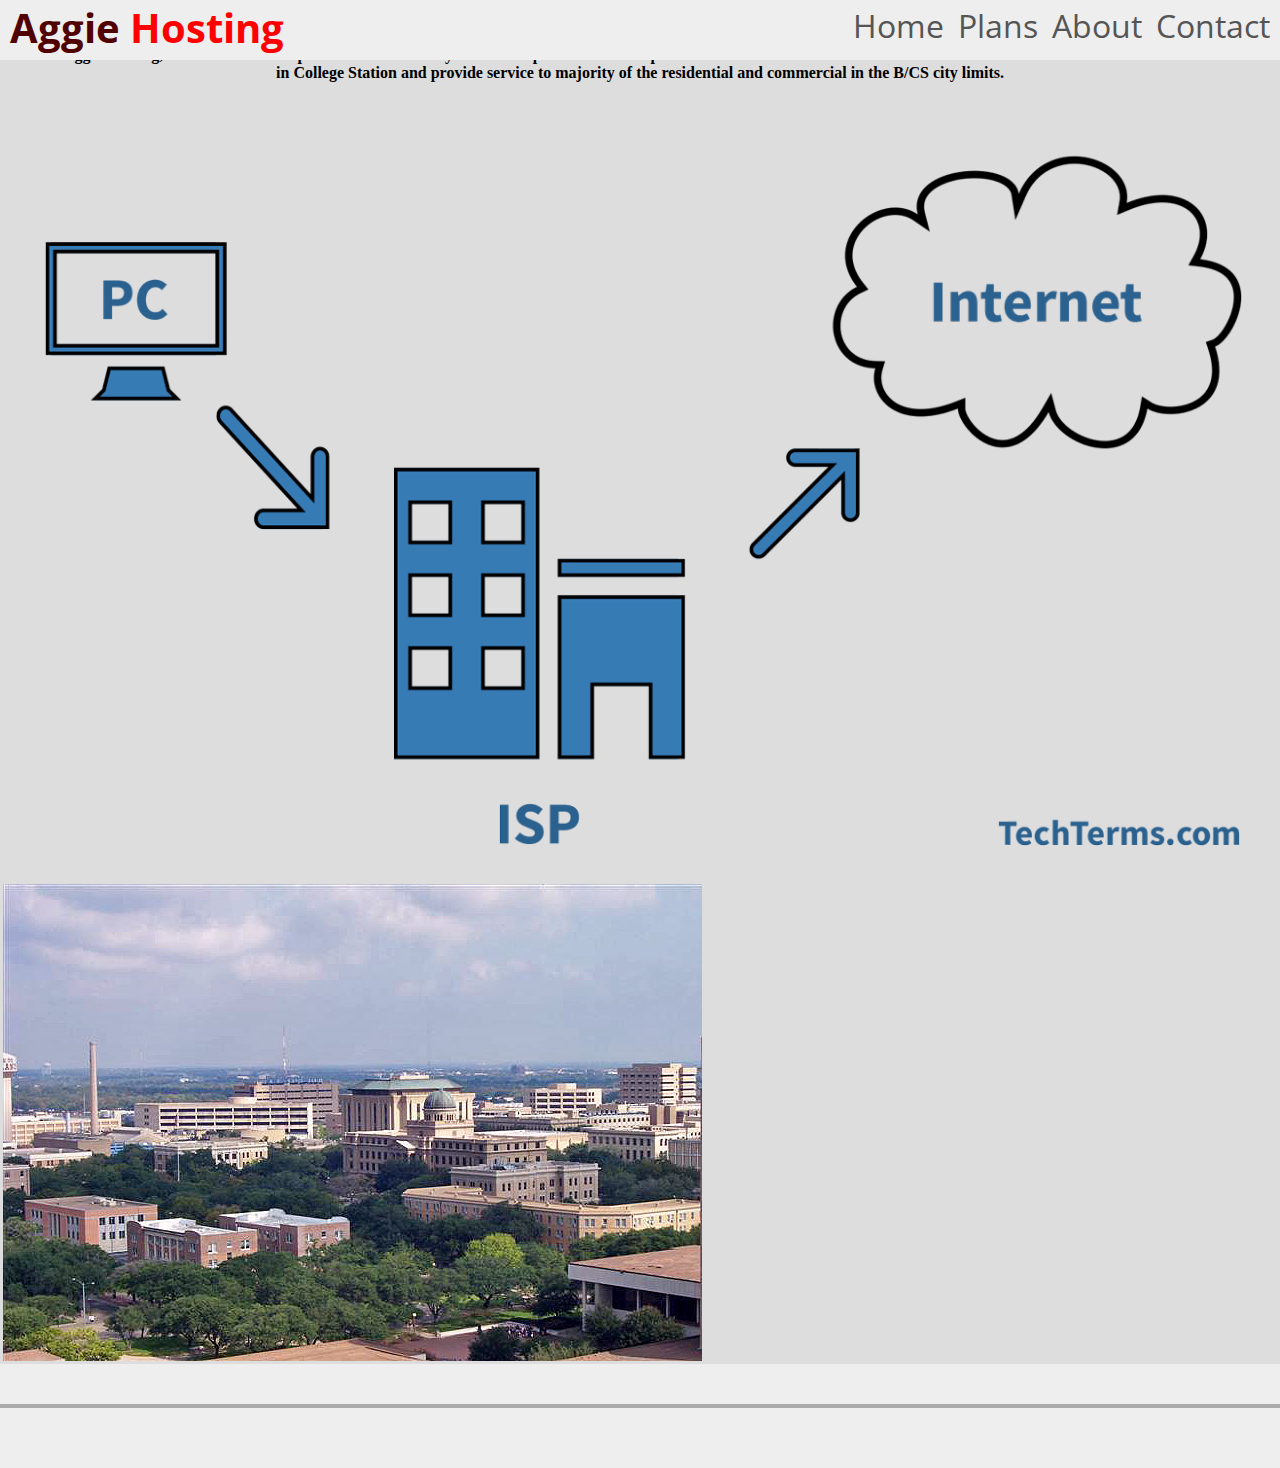
<file: about-us.html>
<!DOCTYPE html>
<html>
	<head>
		<title>CheesePuffs | Home</title>
		<link href="https://fonts.googleapis.com/css?family=Open+Sans" rel="stylesheet">
    <link rel="stylesheet" type="text/css" href="./css/base.css"></link>
    <link rel="stylesheet" type="text/css" href="./css/about-us-1.css"></link>
  </head>
  
	<body>
		<header>
			<h1><span class="title">Aggie</span> Hosting</h1>
			<div class="nav">
				<ul>
          <li><a href="./home.html">Home</a></li>
					<li><a href="./plans.html">Plans</a></li>
					<li><a href="./about-us.html">About</a></li>
					<li><a href="./contact.html">Contact</a></li>
				</ul>
			</div>
		</header>
    <div class="about-info">
				<center><h2>About Us</h2>
        <div class="about-text">
          <table>
            <tr>
              <th>

                  <p >We are Aggie Hosting, an internet service provider. We currently offer three plans but soon expect to offer more because of the recent influx of new customers. Our main office is located in College Station and provide service to majority of the residential and commercial in the B/CS city limits. </p>
                  
              </th>
              <tr>
                <td>
                    <img src="./img/aboutus.png" alt="isp" >
                </td>
              </tr>
            <tr>
              <td>
                  <img src="./img/aboutus2.jpg" alt="CS" >

       

              </td>
            </tr>
              </th>
            </tr>
          </table>
        </div>
			</div>
    </center>




    <div class="divider"></div>
		<footer></footer>
	</body>
</html>
</file>
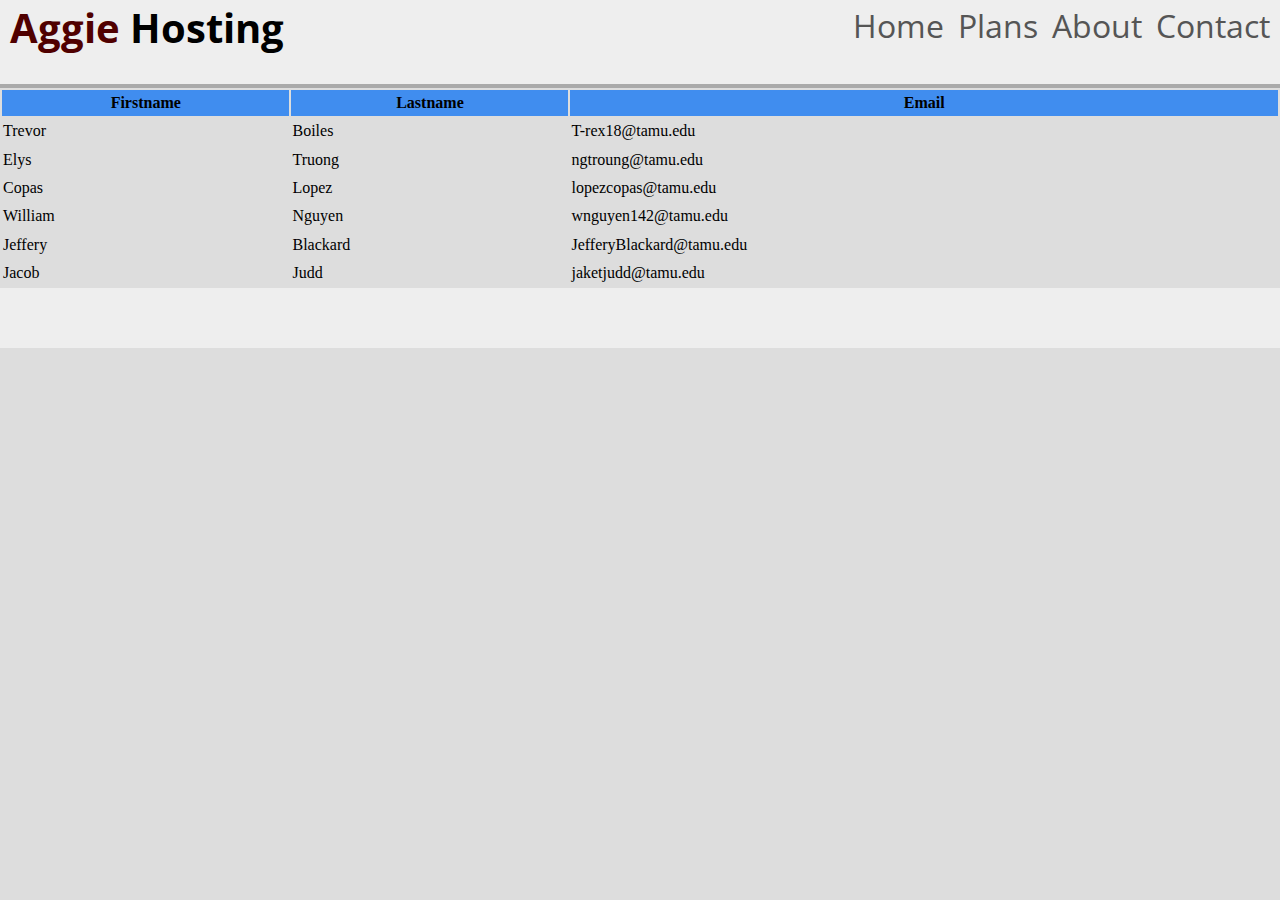
<file: contact.html>
<!DOCTYPE html>
  <html>
      <head>
          <title>CheesePuffs | Home</title>
          <link href="https://fonts.googleapis.com/css?family=Open+Sans" rel="stylesheet">
          <link rel="stylesheet" type="text/css" href="./css/base.css"></link>
          <link rel="stylesheet" type="text/css" href="./css/contact.css"></link>
      </head>
      <body>
          <header>
              <h1><span class="title">Aggie</span> Hosting</h1>
              <div class="nav">
                  <ul>
            <li><a href="./home.html">Home</a></li>
                      <li><a href="./plans.html">Plans</a></li>
                      <li><a href="./about-us.html">About</a></li>
                      <li><a href="./contact.html">Contact</a></li>
                  </ul>
              </div>
          </header>
      <div class="divider"></div>
      <div class="divider"></div>
      <table style=>
           <tr>
              <th style:"text-align:left;">Firstname</th>
              <th>Lastname</th> 
              <th>Email</th>
            </tr>
            <tr>
              <td>Trevor </td>
              <td>Boiles </td> 
              <td>T-rex18@tamu.edu </td>
            </tr>
            <tr>
                <td>Elys </td>
                <td>Truong </td> 
                <td>ngtroung@tamu.edu </td>
            </tr>
            <tr>
                <td>Copas </td>
                <td>Lopez </td> 
                <td>lopezcopas@tamu.edu </td>
            </tr>
            <tr>
                <td>William </td>
                <td>Nguyen </td>
                <td>wnguyen142@tamu.edu </td>
            </tr>
            <tr>
                <td>Jeffery </td>
                <td>Blackard </td>
                <td>JefferyBlackard@tamu.edu </td>
            </tr>
            <tr>
                <td>Jacob </td>
                <td>Judd </td>
                <td>jaketjudd@tamu.edu </td>
            </tr>
          </table>
        <footer></footer>
      </body>
  </html>
</file>
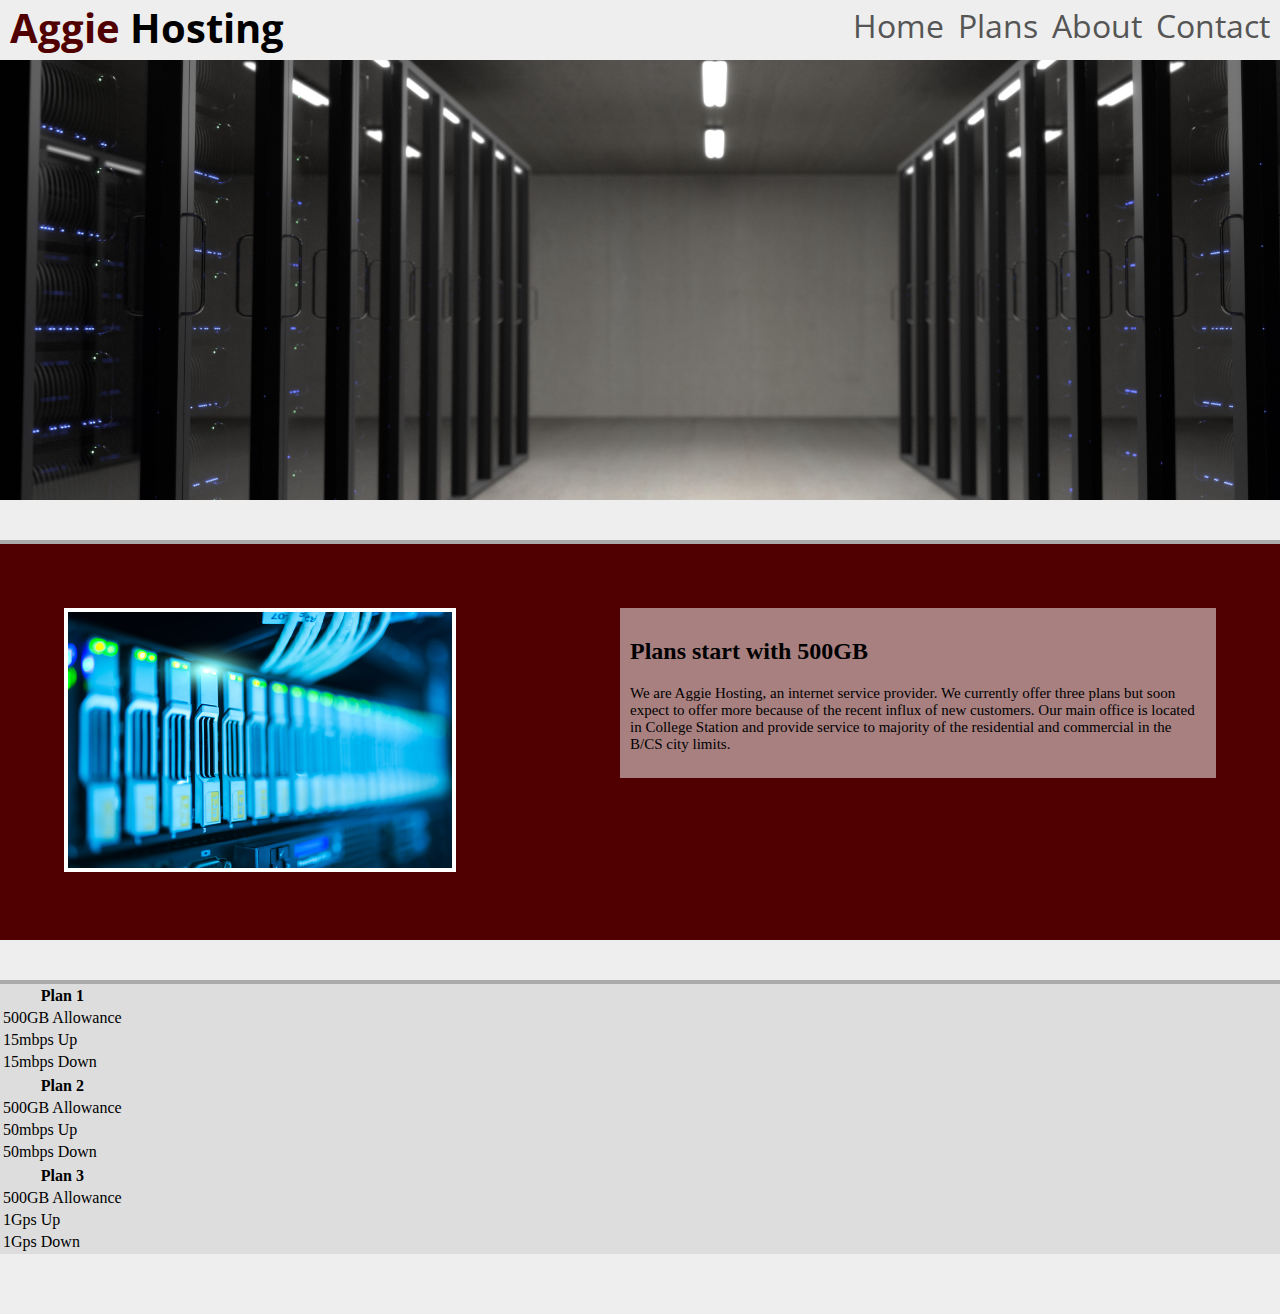
<file: home.html>
<!DOCTYPE html>
<html>
	<head>
		<title>CheesePuffs | Home</title>
		<link href="https://fonts.googleapis.com/css?family=Open+Sans" rel="stylesheet">
		<link rel="stylesheet" type="text/css" href="./css/base.css"></link>
		<link rel="stylesheet" type="text/css" href="./css/home.css"></link>
	</head>
	<body>
		<header>
			<h1><span class="title">Aggie</span> Hosting</h1>
			<div class="nav">
				<ul>
					<li><a href="./home.html">Home</a></li>
					<li><a href="./plans.html">Plans</a></li>
					<li><a href="./about-us.html">About</a></li>
					<li><a href="./contact.html">Contact</a></li>
				</ul>
			</div>
		</header>
		<section class="display-box">
		</section>
		<div class="divider"></div>
		<div class="description">
			<img src="./img/servers2.jpg" alt="" class="description-img">
			<div class="description-info">
				<h2>Plans start with 500GB</h2>

				<p>We are Aggie Hosting, an internet service provider. We currently offer three plans but soon expect to offer more because of the recent influx of new customers. Our main office is located in College Station and provide service to majority of the residential and commercial in the B/CS city limits.  </p>

			</div>
		</div>
		<div class="divider"></div>
		<div class="plans">
			<div class="plan1">
				<table id=plan1>
					<tr><th>Plan 1</th></tr>
					<tr><td>500GB Allowance</td></tr>
					<tr><td>15mbps Up</td></tr>
					<tr><td>15mbps Down</td></tr>
				</table>
			</div>

			<div class="plan2">
				<table id=plan2>
					<tr><th>Plan 2</th></tr>
					<tr><td>500GB Allowance</td></tr>
					<tr><td>50mbps Up</td></tr>
					<tr><td>50mbps Down</td></tr>
				</table>
			</div>

			<div class="plan3">
				<table id=plan3>
					<tr><th>Plan 3</th></tr>
					<tr><td>500GB Allowance</td></tr>
					<tr><td>1Gps Up</td></tr>
					<tr><td>1Gps Down</td></tr>
				</table>
			</div>
		</div>
		<footer></footer>
	</body>
</html>
</file>
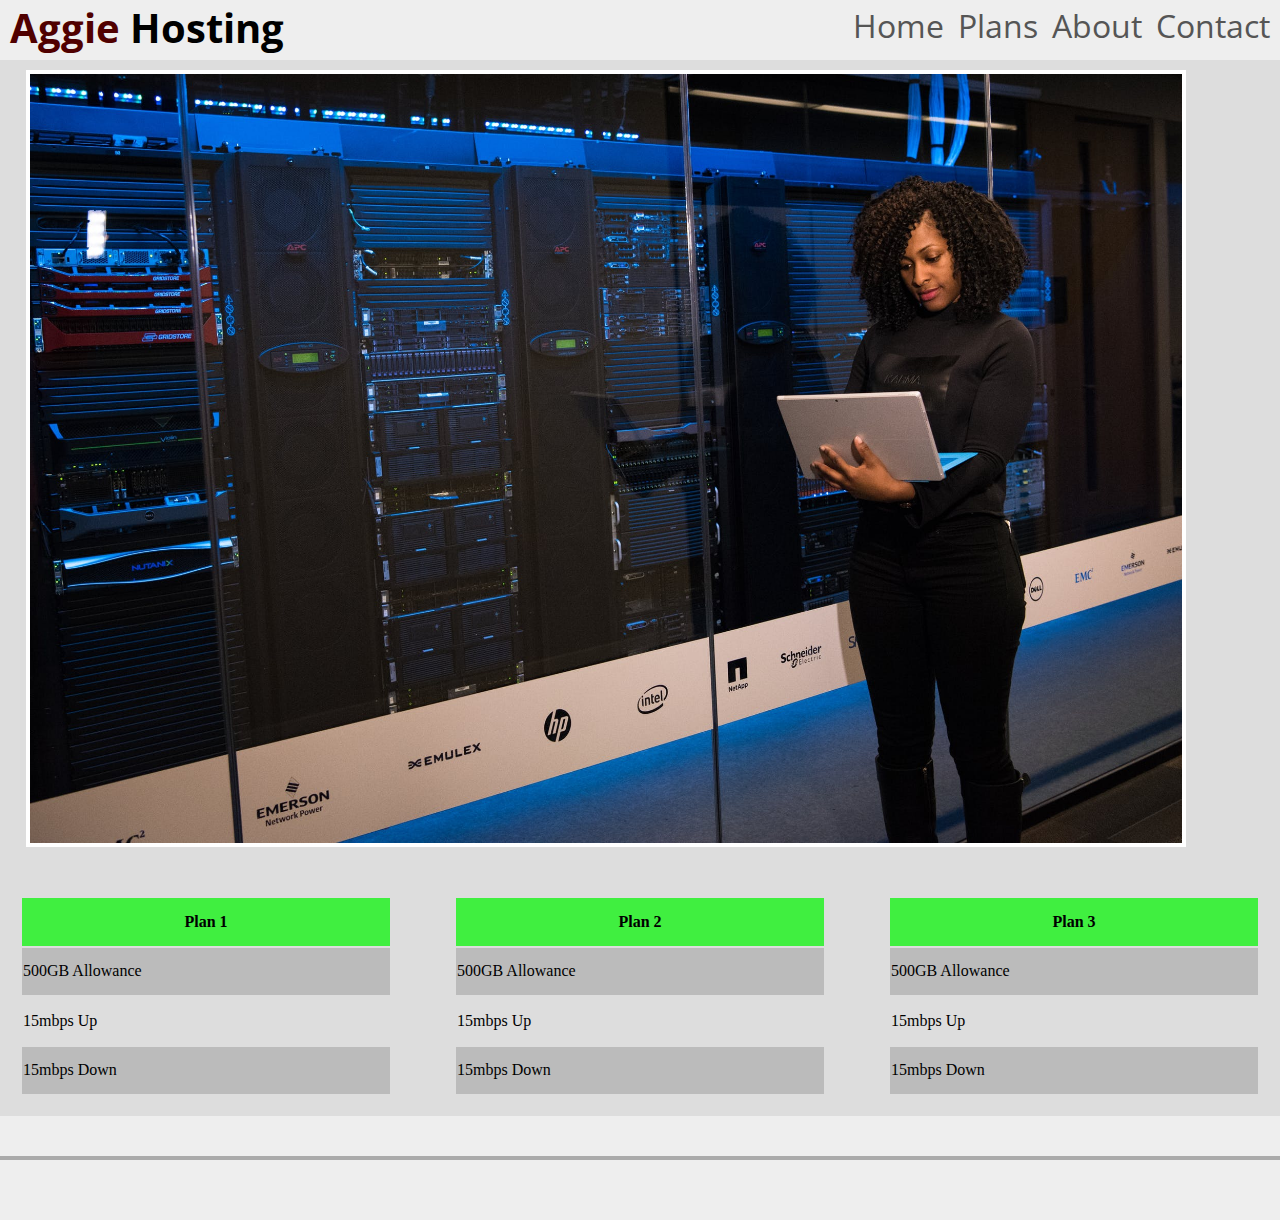
<file: plans.html>
<!DOCTYPE html>
<html>
	<head>
		<title>CheesePuffs | Home</title>
		<link href="https://fonts.googleapis.com/css?family=Open+Sans" rel="stylesheet">
		<link rel="stylesheet" type="text/css" href="./css/base.css"></link>
		<link rel="stylesheet" type="text/css" href="./css/plans.css"></link>
	</head>
	<body>
		<header>
			<h1><span class="title">Aggie</span> Hosting</h1>
			<div class="nav">
				<ul>
          <li><a href="./home.html">Home</a></li>
					<li><a href="./plans.html">Plans</a></li>
					<li><a href="./about-us.html">About</a></li>
					<li><a href="./contact.html">Contact</a></li>
				</ul>
			</div>
		</header>
		<div class="divider"></div>
		<img src="./img/plansimg.png" alt="" class="plans-img">
		<div class="plans">
			<div class="plan1">
				<table id=plan1>
					<tr><th>Plan 1</th></tr>
					<tr><td>500GB Allowance</td></tr>
					<tr><td>15mbps Up</td></tr>
					<tr><td>15mbps Down</td></tr>
				</table>
			</div>

			<div class="plan2">
				<table id=plan2>
					<tr><th>Plan 2</th></tr>
					<tr><td>500GB Allowance</td></tr>
					<tr><td>15mbps Up</td></tr>
					<tr><td>15mbps Down</td></tr>
				</table>
			</div>

			<div class="plan3">
				<table id=plan3>
					<tr><th>Plan 3</th></tr>
					<tr><td>500GB Allowance</td></tr>
					<tr><td>15mbps Up</td></tr>
					<tr><td>15mbps Down</td></tr>
				</table>
			</div>
		</div>
    <div class="divider"></div>
		<footer></footer>
	</body>
</html>
</file>
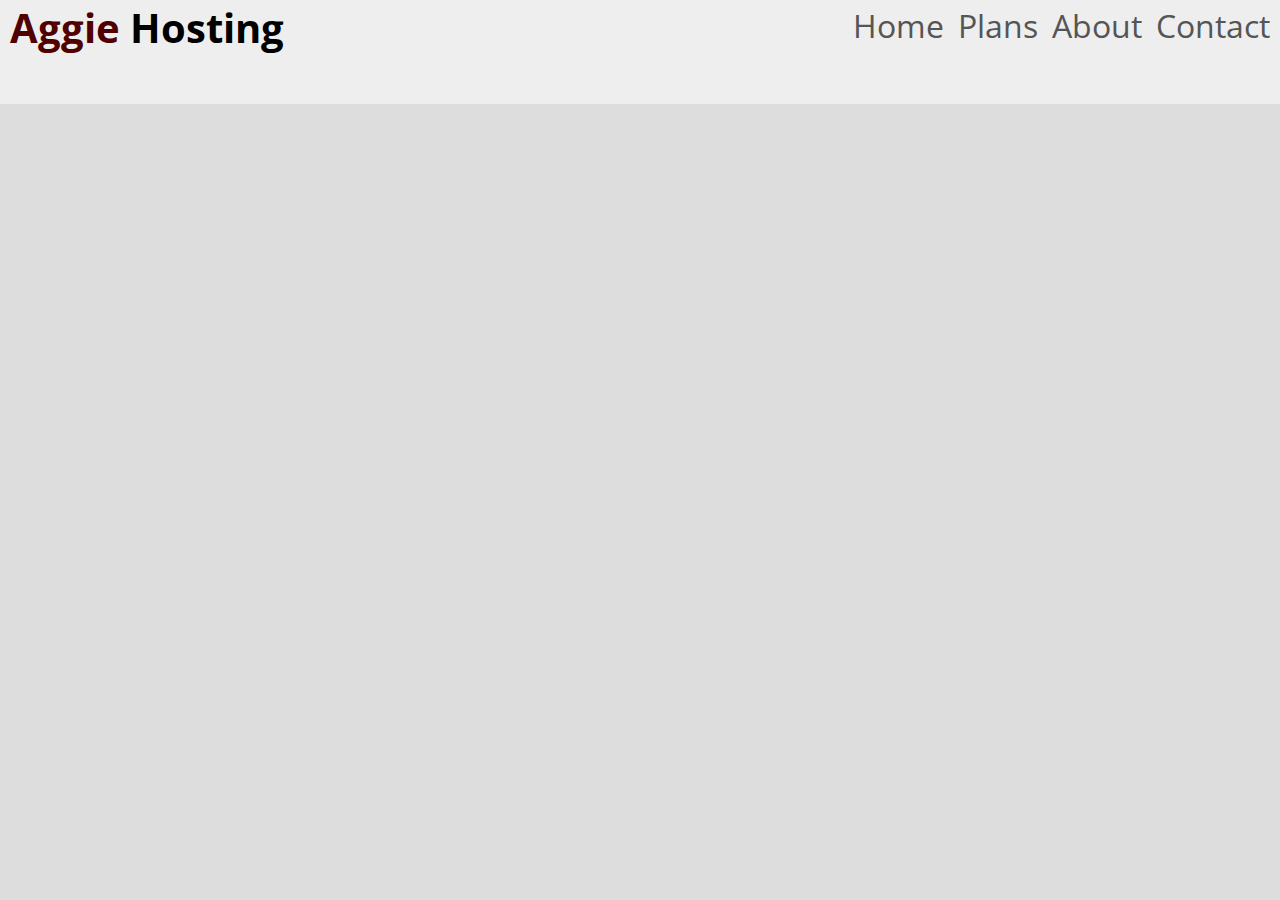
<file: template.html>
<!DOCTYPE html>
<html>
	<head>
		<title>CheesePuffs | Home</title>
		<link href="https://fonts.googleapis.com/css?family=Open+Sans" rel="stylesheet">
		<link rel="stylesheet" type="text/css" href="./css/base.css"></link>
	</head>
	<body>
		<header>
			<h1><span class="title">Aggie</span> Hosting</h1>
			<div class="nav">
				<ul>
          <li><a href="./home.html">Home</a></li>
					<li><a href="./plans.html">Plans</a></li>
					<li><a href="./about-us.html">About</a></li>
					<li><a href="./contact.html">Contact</a></li>
				</ul>
			</div>
		</header>


    <div class="divider"></div>
		<footer></footer>
	</body>
</html>
</file>
<file: css/base.css>
html{
	margin: 0;
	padding: 0;
}

body{
	background-color: #ddd;
	margin: 0;
	padding: 0;
}

header{
	background-color: #eee;
	height: 60px;
	position: fixed;
	width: 100%;
}

h1{
	margin: 0;
	float: left;
	font-family: 'Open Sans', sans-serif;
	font-weight: Bold;
	font-size: 40px;
	margin-left: 10px;
}

.title{
	color: #500000
}

.nav{
	margin-top: 4px;
	float: right;
}

.nav ul, li{
	display: inline-block;
	margin: 0;
	list-style: none;
}

.nav a{
	margin: 0;
	margin-right: 10px;
	color: #555;
	font-family: 'Open Sans', sans-serif;
	font-weight: 400;
	font-size: 32px;
	text-decoration: none;
}

.nav a:hover{
	color: #500000;
	cursor: pointer;
	font-weight: 600;
}

.divider{
	height: 40px;
	width: 100%;
	background-color: #eee;
	border-bottom: solid 4px #aaa;
}

footer{
	background-color: #eee;
	height: 60px;
	width: 100%;
}
</file>
<file: css/about-us-1.css>
.separator-type, .title-type, .intro-type, .content-type .intro-type p {
    position: relative;
}

h1{
  color: red;
}

h2{
  margin: 0px;
  font-weight: bold;
}

.intro-type .container {
    padding: 107px 0px 102px 0px !important;
}
#product-header-section, .intro-type .container {
    padding: 68px 15px 72px !important;
}
@media (min-width: 1630px)
.container {
    width: 1630px;
}
.parallax {
    background-attachment: inherit !important;
}
.parallax {
    background-attachment: inherit !important;
    background-repeat: repeat;
    background-size: cover;
    position: absolute;
    top: 0px;
    bottom: 0px;
    width: 100%;
    z-index: -10;
}
.company-heading h1 {
    margin-bottom: 40px;
    line-height: 80px;
    color: #fff;
    font-weight: 700 !important;
    text-align: center;
}
.seo-header, .product-header, .intro-type .container h1.white, .company-heading h1 {
    font-family: 'Raleway', sans-serif;
    font-weight: 100 !important;
    text-transform: capitalize;
    font-size: 65px;
    margin-bottom: 20px;
}
.company-sections h2, .careers-sections h2, .perks-section h2 {
    font-weight: 800;
    font-size: 50px;
}
.company-sections h2, .company-sections h3, .careers-sections h2, .perks-section h2 {
    font-family: 'proxima-nova', sans-serif;
}
.company-sections h3 {
    font-size: 25px;
    font-weight: 700;
    margin: 14px 0;
    font-family: 'proxima-nova', sans-serif;
    text-transform: capitalize;
}
.red-border {
    width: 50%;
    border-bottom: 1px solid #d2282e;
    margin: 0 auto;
    height: 16px;
}
.company-sections p {
    margin-top: 20px;
}
.ct-u-size22 {
    font-size: 22px;
}
.ct-u-fontWeight300 {
    font-weight: 300;
}
.marginTop40 {
    margin-top: 40px !important;
}
.ct-u-paddingBoth100 {
    padding: 100px 15px;
}
.culture-section {
    background: linear-gradient(rgba(0, 0, 0, 0.45),rgba(0, 0, 0, 0.45)), url(https://www.solodev.com/assets/culture.jpg) top no-repeat;
    /* background-color: #095c87; */
    /* color: #fff; */
}
.company-sections, .careers-sections, .left-headquarter-section-img, .right-headquarter-section-img {
    text-align: center;
}
.ct-u-paddingBoth100 {
    padding: 100px 15px;
}
.company-sections h2, .careers-sections h2, .perks-section h2 {
    font-weight: 800;
    font-size: 50px;
}
.company-sections h2, .company-sections h3, .careers-sections h2, .perks-section h2 {
    font-family: 'proxima-nova', sans-serif;
}
.slick-slider {
    margin-bottom: 0;
}
.slick-slider {
    position: relative;
    display: block;
    -moz-box-sizing: border-box;
    box-sizing: border-box;
    -webkit-user-select: none;
    -moz-user-select: none;
    -ms-user-select: none;
    user-select: none;
    -webkit-touch-callout: none;
    -khtml-user-select: none;
    -ms-touch-action: pan-y;
    touch-action: pan-y;
    -webkit-tap-highlight-color: transparent;
}
.slick-slider .slick-track, .slick-slider .slick-list {
    -webkit-transform: translate3d(0, 0, 0);
    -moz-transform: translate3d(0, 0, 0);
    -ms-transform: translate3d(0, 0, 0);
    -o-transform: translate3d(0, 0, 0);
    transform: translate3d(0, 0, 0);
}
.slick-list {
    position: relative;
    display: block;
    overflow: hidden;
    margin: 0;
    padding: 0;
}
.slick-track {
    position: relative;
    top: 0;
    left: 0;
    display: block;
}
.slider .item {
    overflow: hidden;
}
.slick-slide {
    display: none;
    float: left;
    height: 100%;
    min-height: 1px;
}
.logos {
    margin-right: -5px;
    margin-left: -5px;
}
ul.logos li {
    cursor: pointer;
}
.logos > li {
    float: left;
    width: 16.66666%;
    padding: 5px;
}
.logos .logos-inner {
    position: relative;
}
.slick-slide img {
    display: inline-block;
}
.logo-image {
    position: relative;
    width: 100%;
}
ul.logos li {
    cursor: pointer;
}
.logos > li {
    float: left;
    width: 16.66666%;
    padding: 5px;
}
.logos .logos-inner {
    position: relative;
}
.slick-slide img {
    display: inline-block;
}
img {
    display: inline-block;
    max-width: 100%;
    vertical-align: middle;
}
.fa {
  font-size: 42px;
}
.btn-solodev-red-reversed {
    background-color: #fff;
    color: #d2282e;
    -webkit-transition: all 0.3s ease;
    transition: all 0.3s ease;
    padding: 12px 35px;
}
.btn, .btn-blk {
    font-size: 18px !Important;
}
a:hover, a:focus {
    text-decoration: none;
}
.ct-u-size19 {
 margin-top: 40px;
}
a:hover {
    color: #000;
}
section.clients-home .clients-logos .client-logos-repeater {
    height: 260px;
    border-right: 1px solid #ccc;
    border-bottom: 1px solid #ccc;
    cursor: pointer;
}

section.clients-home .clients-logos .client-logos-repeater img {
    position: absolute;
    top: 0;
    bottom: 0;
    margin: auto;
    left: 0;
    right: 0;
}
.logo-title {
    position: absolute;
    display: none;
    top: 0px;
    left: 0px;
    width: 100%;
    height: 100%;
    font-size: 16px;
    font-weight: 700;
    line-height: 16px;
    text-transform: uppercase;
    color: #FFF;
    background-color: #0079c2;
}
.ct-u-paddingBottom100 {
  margin-top: 40px;
}
.culture-section {
  background-size: cover;
  color: #fff;
}
</file>
<file: css/contact.css>
.display-box{
	height: 500px;
	width: 100%;
	background-image: url("../img/display-box.jpg");
	background-size: cover;
}

.description{
	height: 50%;
	width: 100%;
	background-color: #ccc;
	overflow: hidden;
}

.description img{
	margin: 2%;
	width: 30%;
	height: auto;
	border: solid 4px #fff;
	display: inline-block;
}

.description-info{
	vertical-align: top;
	display: inline-block;
	margin: 2%;
	width: 56%;
	height: 76%;
	background-color: #eee;
	padding: 10px;
}

.description-info h2{
	font-family: 'Open Sans', sans-serif;
	font-weight: semi-bold;
	color: #500000;
	text-align: center;
}

.description-info p{
	font-size: 1em;
	margin: 0;
	text-align: center;
}

.plans{
	display: grid;
	grid-column-gap: 5%;
	padding: 20px;
	width: calc(100% - 40px);
}

.plan1{
	grid-column: 1;
	grid-row: 1;
	width: 100%;
}

.plan2{
	grid-column: 2;
	grid-row: 1;
	width: 100%;
}

.plan3{
	grid-column: 3;
	grid-row: 1;
	width: 100%;
}

table{
	width: 100%;
	height: 200px;
}

table th{
	background-color: #408DEF;
}

table#plan1{

}

table#plan1 tr:nth-child(even){
	background-color: #bbb;
}

table#plan2 tr:nth-child(even){
	background-color: #bbb;
}

table#plan3 tr:nth-child(even){
	background-color: #bbb;
}
</file>
<file: css/home.css>
html{
	margin: 0;
	padding: 0;
}

body{
	background-color: #ddd;
	margin: 0;
	padding: 0;
}

header{
	background-color: #eee;
	height: 60px;
	position: fixed;
	width: 100%;
}

h1{
	margin: 0;
	float: left;
	font-family: 'Open Sans', sans-serif;
	font-weight: Bold;
	font-size: 40px;
	margin-left: 10px;
}

.title{
	color: #500000
}

.nav{
	margin-top: 4px;
	float: right;
}

.nav ul, li{
	display: inline-block;
	margin: 0;
	list-style: none;
}

.nav a{
	margin: 0;
	margin-right: 10px;
	color: #555;
	font-family: 'Open Sans', sans-serif;
	font-weight: 400;
	font-size: 32px;
	text-decoration: none;
}

.nav a:hover{
	color: #500000;
	cursor: pointer;
	font-weight: 600;
}

.display-box{
	height: 500px;
	width: 100%;
	background-image: url("../img/display-box.jpg");
	background-size: cover;
}

.divider{
	height: 40px;
	width: 100%;
	background-color: #eee;
	border-bottom: solid 4px #aaa;
}

.description{
	height: auto;
	width: 100%;
	background-color: rgba(80,0,0,1);
}

.description img{
	width: 30%;
	height: auto;
	margin: 5%;
	border: solid 4px #fff;
}

.description-info{
	float: right;
	width: 45%;
	height: 90%;
	background-color: rgba(255,255,255, 0.5);
	margin: 5%;
	padding: 10px;
}

.description-info p{
	font-size: 15px;
}
</file>
<file: css/plans.css>
.plans{
	display: grid;
	grid-column-gap: 5%;
	padding: 20px;
	width: calc(100% - 40px);
}

.plan1{
	grid-column: 1;
	grid-row: 1;
	width: 100%;
}

.plan2{
	grid-column: 2;
	grid-row: 1;
	width: 100%;
}

.plan3{
	grid-column: 3;
	grid-row: 1;
	width: 100%;
}

table{
	width: 100%;
	height: 200px;
}

table th{
	background-color: #40ef40;
}

table#plan1{

}

table#plan1 tr:nth-child(even){
	background-color: #bbb;
}

table#plan2 tr:nth-child(even){
	background-color: #bbb;
}

table#plan3 tr:nth-child(even){
	background-color: #bbb;
}

.plans-img{
	margin: 2%;
	width: 90%;
	height: 60%;
	border: solid 4px #fff;
	display: inline-block;
}
</file>
